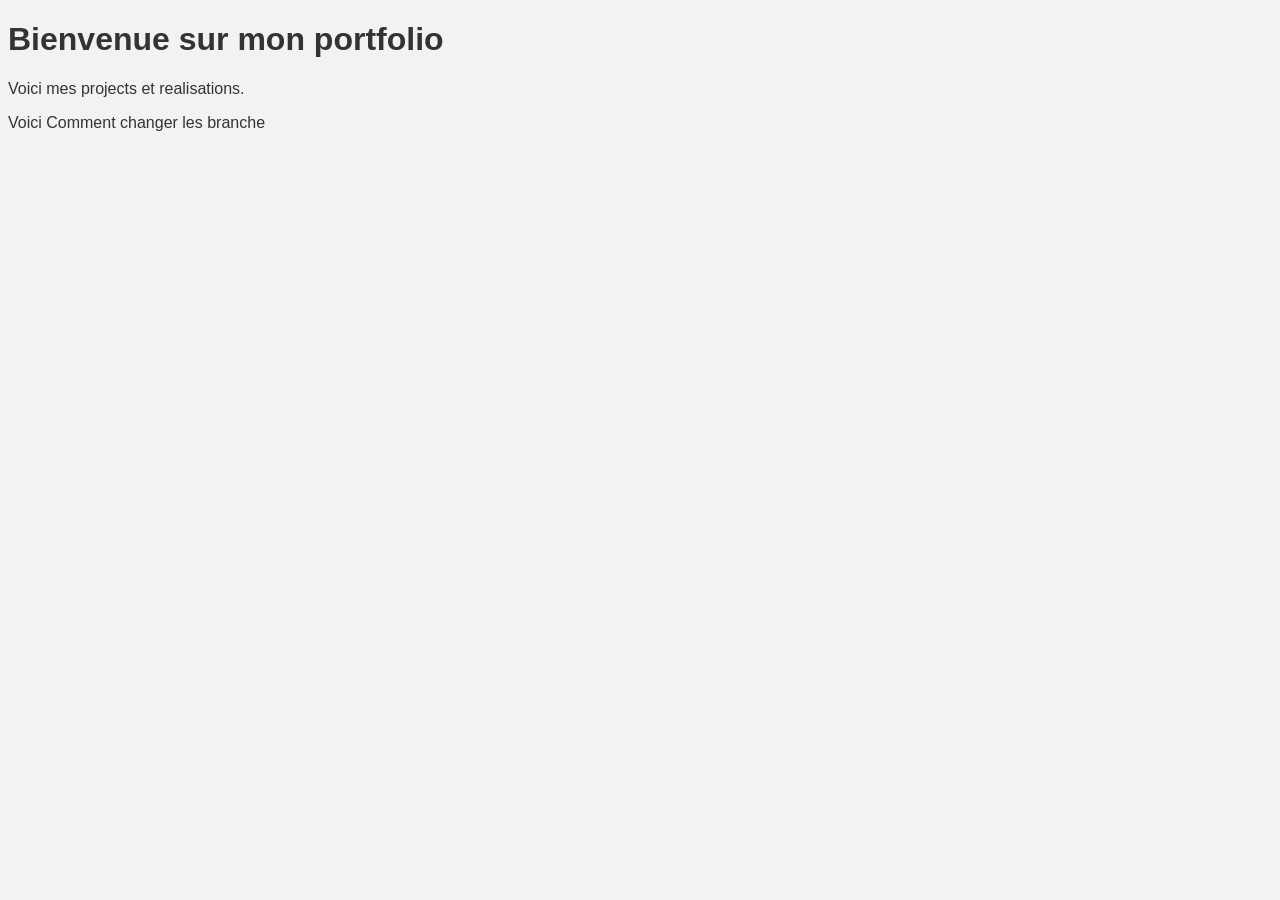
<file: index.html>
<!DOCTYPE html>
<head>
    <meta charset="UTF-8">
    <meta name="viewport" content="width=device-width, initial-scale=1.0">
    <link rel="stylesheet" href="style.css">
    <title>Portfolio</title> 

</head>
<body>
    <h1>Bienvenue sur mon portfolio</h1>
    <p>Voici mes projects et realisations.</p>
    <p>Voici Comment changer les branche</p>
    <script src="script.js"></script>
</body>
</html>
</file>
<file: style.css>
body{
    font-family: Arial, sans-serif;
    background-color: #f2f2f2;
    color : #333333;
}
</file>
